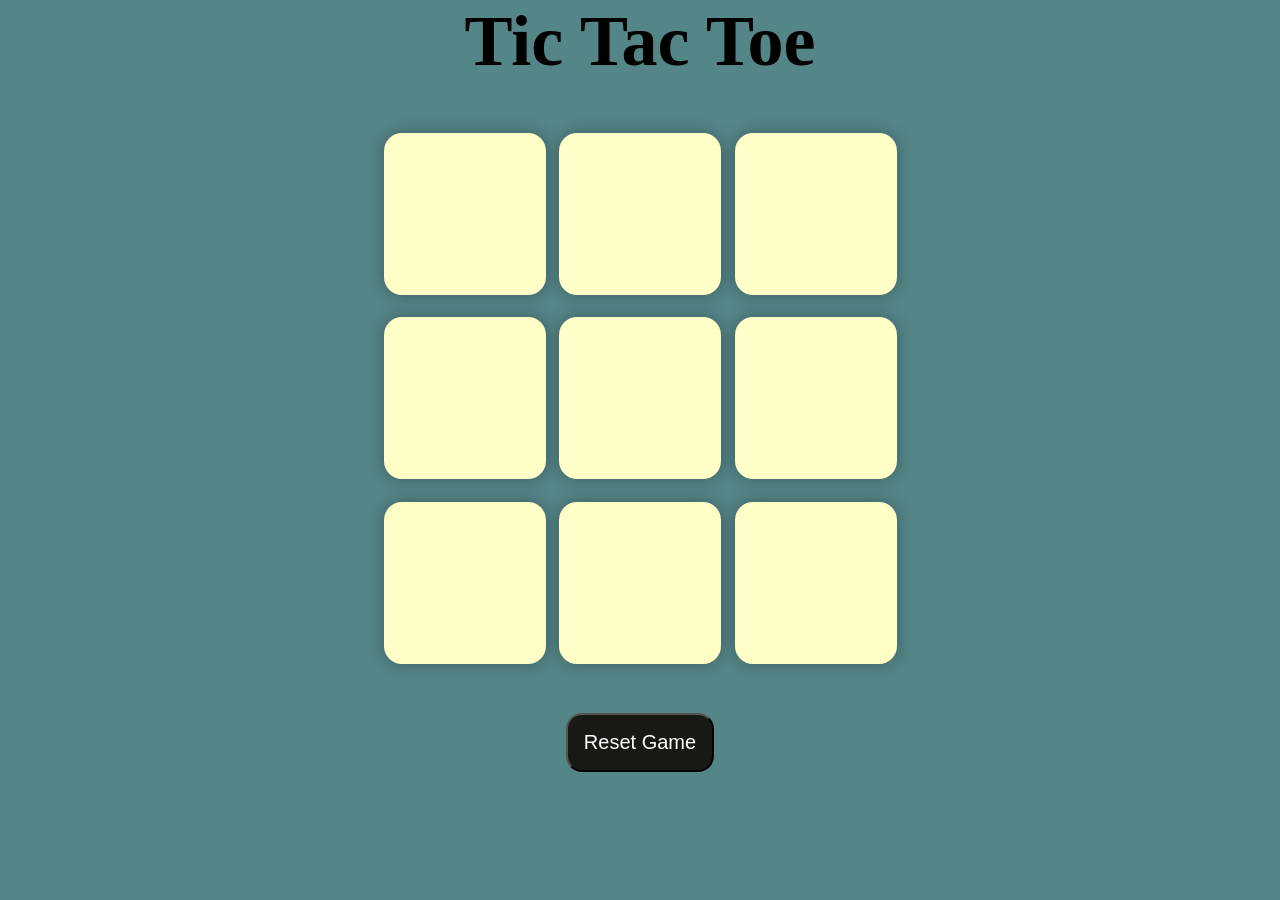
<file: index.html>
<!DOCTYPE html>

<html>
<head>
  <meta http-equiv="CONTENT-TYPE" content="text/html; charset=UTF-8">
  <title>Tic Tac Toe Game</title>
  <link rel="stylesheet" href="style.css">
</head>
<body>
  
  
  <main>
    
    <div class="msg-container hide">
      <p id="msg">Winner</p>
      <button id="new-button">New Game</button>
    </div>
    
    <h1>Tic Tac Toe</h1>
  
    <div class="container">
      <div class="game">
      <button class="box"></button>
      <button class="box"></button>
      <button class="box"></button>
      <button class="box"></button>
      <button class="box"></button>
      <button class="box"></button>
      <button class="box"></button>
      <button class="box"></button>
      <button class="box"></button>
      </div>
    </div>
    
    <button id="reset-button">Reset Game</button>
    
  </main>
  
  <script src="script.js"></script>
</body>
</html>
</file>
<file: style.css>
* {
  box-sizing: border-box;
  padding: 0;
  margin: 0;
}

h1 {
  font-size: 8vmin;
}

body {
  background-color: #548587;
  text-align: center;
}

.container {
  height: 70vh;
  display: flex;
  justify-content: center;
  align-items: center;
}

.game {
  height: 60vmin;
  width: 60vmin;
  display: flex;
  flex-wrap: wrap;
  justify-content: center;
  align-items: center;
  gap: 1.5vmin;
}

.box {
  height: 18vmin;
  width: 18vmin;
  border-radius: 2vmin;
  border: none;
  box-shadow: 0 0 1rem rgba(0,0,0,0.3);
  font-size: 8vmin;
  color: #b0413e;
  background-color: #ffffc7;
}

#reset-button {
  padding: 1rem;
  font-size: 1.25rem;
  background-color: #191913;
  color: #fff;
  border-radius: 1rem;
}

#new-button {
  padding: 1rem;
  font-size: 1.25rem;
  background-color: #191913;
  color: #fff;
  border-radius: 1rem;
}

#msg {
  color: #ffffc7;
  font-size: 5vmin;
}

.msg-container {
  height: 100vmin;
  display: flex;
  justify-content: center;
  align-items: center;
  flex-direction: column;
  gap: 4rem;
}

.hide {
  display: none;
}
</file>
